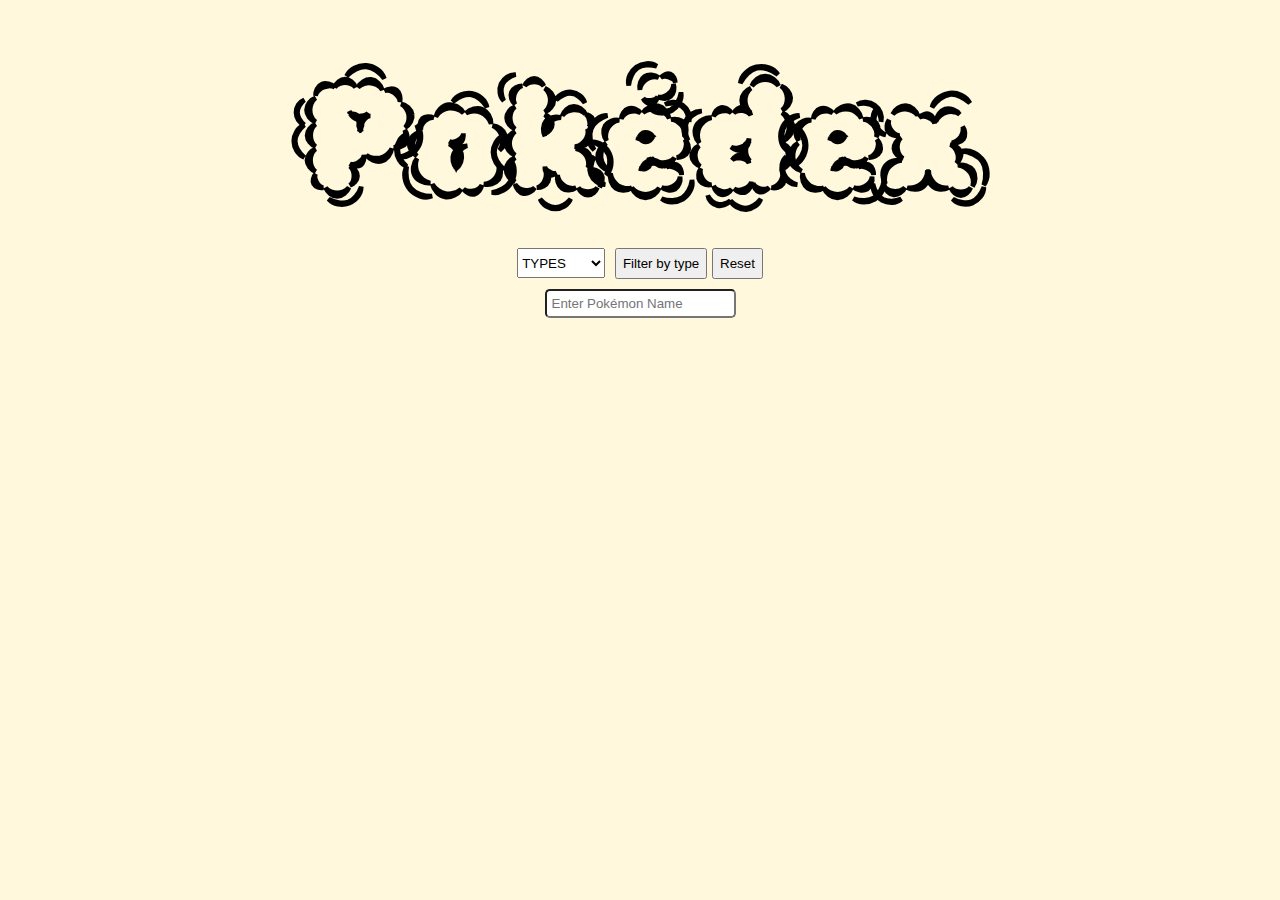
<file: index.html>
<!DOCTYPE html>
<html lang="en">
<head>
    <meta charset="UTF-8">
    <meta http-equiv="X-UA-Compatible" content="IE=edge">
    <meta name="viewport" content="width=device-width, initial-scale=1.0">
    <link rel="stylesheet" href="style.css">
    <link href="https://fonts.googleapis.com/css2?family=Fredericka+the+Great&family=Koulen&family=Oleo+Script+Swash+Caps&family=Pacifico&display=swap" rel="stylesheet">
    <link href="https://fonts.googleapis.com/css2?family=Fredericka+the+Great&family=Koulen&family=Oleo+Script+Swash+Caps&family=Pacifico&family=Special+Elite&display=swap" rel="stylesheet">
    <link href="https://fonts.googleapis.com/css2?family=Cinzel&family=Fredericka+the+Great&family=Koulen&family=Oleo+Script+Swash+Caps&family=Pacifico&family=Rubik+Puddles&family=Special+Elite&display=swap" rel="stylesheet">
    <script src="https://ajax.googleapis.com/ajax/libs/jquery/3.6.0/jquery.min.js"></script>
    <link href="https://fonts.googleapis.com/css2?family=Fredericka+the+Great&family=Koulen&family=Oleo+Script+Swash+Caps&family=Pacifico&family=Rubik+Puddles&family=Special+Elite&display=swap" rel="stylesheet">
    <title>POKÉDEX</title>
</head>
<body>
    <header class="cabecalho">
        <h1 style="font-family: 'Rubik Puddles', cursive; color: black; font-size: 150px;">Pokédex</h1>
        <nav>
            <label for="type">
                <select name="Types" id="type" class="types" required>
                </select>
            </label>
            <button class="stylebutton" id="filter-button">Filter by type</button>
            <button class="stylebutton" id="reset-button">Reset</button>
        </nav>
        <nav>
            <input type="text" placeholder="Enter Pokémon Name" class="inputsize" id="searchbar">
        </nav>
    </header>
    <main id="card-place"></main>
    <div id="loader"></div>
    
        
    <script src="./script.js"></script>
</body>
</html>
</file>
<file: style.css>
* {
    margin: 0;
}
body {
    background: cornsilk;
}
#card-place {
    display: flex;
    flex-wrap: wrap;
    height: fit-content;
    width: 80vw;
    gap: 2rem;
    background: cornsilk;
    position: relative;
    justify-content: center;
    margin: auto;
    position: relative;
}



.card {
    width: 200px;
    height: 260px;
    border-radius: 0.5rem;
    border: lightgray 1px solid;
    box-shadow: rgb(0 0 0 / 25%) 0px 54px 55px, rgb(0 0 0 / 12%) 0px -12px 30px, rgb(0 0 0 / 12%) 0px 4px 6px, rgb(0 0 0 / 17%) 0px 12px 13px, rgb(0 0 0 / 9%) 0px -3px 5px;
    transform-style: preserve-3d;
    transition: all ease-in .5s;
}

.card:hover {
    animation: card-hover 0.5s linear both;
}

@keyframes card-hover {
    0% {
      transform: scale(1) rotate3d(-1, 1, 0, 0deg);
    }
    50% {
      transform: scale(0.4) rotate3d(-1, 1, 0, -90deg);
    }
    50% {
        transform: scale(0.8) rotate3d(5, 1, 0, -120deg);
      }
    100% {
      transform: scale(1) rotate3d(1, 10, 0, -180deg);
    }
  }

.back-card {
    transform: rotateY(180deg);
}


.front-card, .back-card {
    width: 100%;
    height: 100%;
    position: absolute;
    -webkit-backface-visibility: hidden;
    backface-visibility: hidden;
}

.id-pokemon {
    background: whitesmoke;
    margin-top: 15px;
    text-align: center;
}

.front-card h2, .back-card h2 {
    text-align: center;
    margin: 10px auto;
    font-family: 'Cinzel', serif;
    color: rgb(80, 80, 80) ;
}


.back-card a:link {
    text-decoration: none;   
}

.back-card a {
    color:rgb(80, 80, 80);
}

.back-card a:hover {
    color: white;   
}

.card-image {
    display: flex;
    justify-content: center;
}

.card-image img {
    height: 50%;
    width: 50%;
}   

.types-container {
    width: 100%;
    display: flex;
    justify-content: center;
}
.card-type, .card-second-type {
    border-radius: .5rem;
    width: fit-content;
    padding: 4px;
    font-size: 15px;
}



.card-spell {
    font-size: 16px;
    text-align: center;
    margin-top: 30px; 
    border-radius: 1rem;
    border: 2px solid gray;
    color: black;
    width: fit-content;
    justify-content: center;
    width: 90%;
    padding: 3px;
    margin: 20px auto;
    font-family: sans-serif;
}


.cabecalho {
    display: flex;
    flex-direction: column;
    text-align: center;
    margin-top: 50px;
}

.cabecalho h1 {
    font-size: 90px;
    color: gray;  
    margin-bottom: 20px;
}

.cabecalho nav {
    display: flex;
    gap: .3rem;
    justify-content: center;
}

#type {
    margin-right: 5px;
    height: 30px;
}

.nav2 {
    margin-top: 10px;
}

.stylebutton {
    padding: 6px;
}

.inputsize {
    padding: 5px;
    border-radius: 0.3rem;
    margin-top: 10px;
    margin-bottom: 50px;
}

#loader {
    display: flex;
    flex-direction: column;
    margin-top: auto;
    align-items: center;
    justify-content: flex-end;
    height: 3vh;
    
}
</file>
